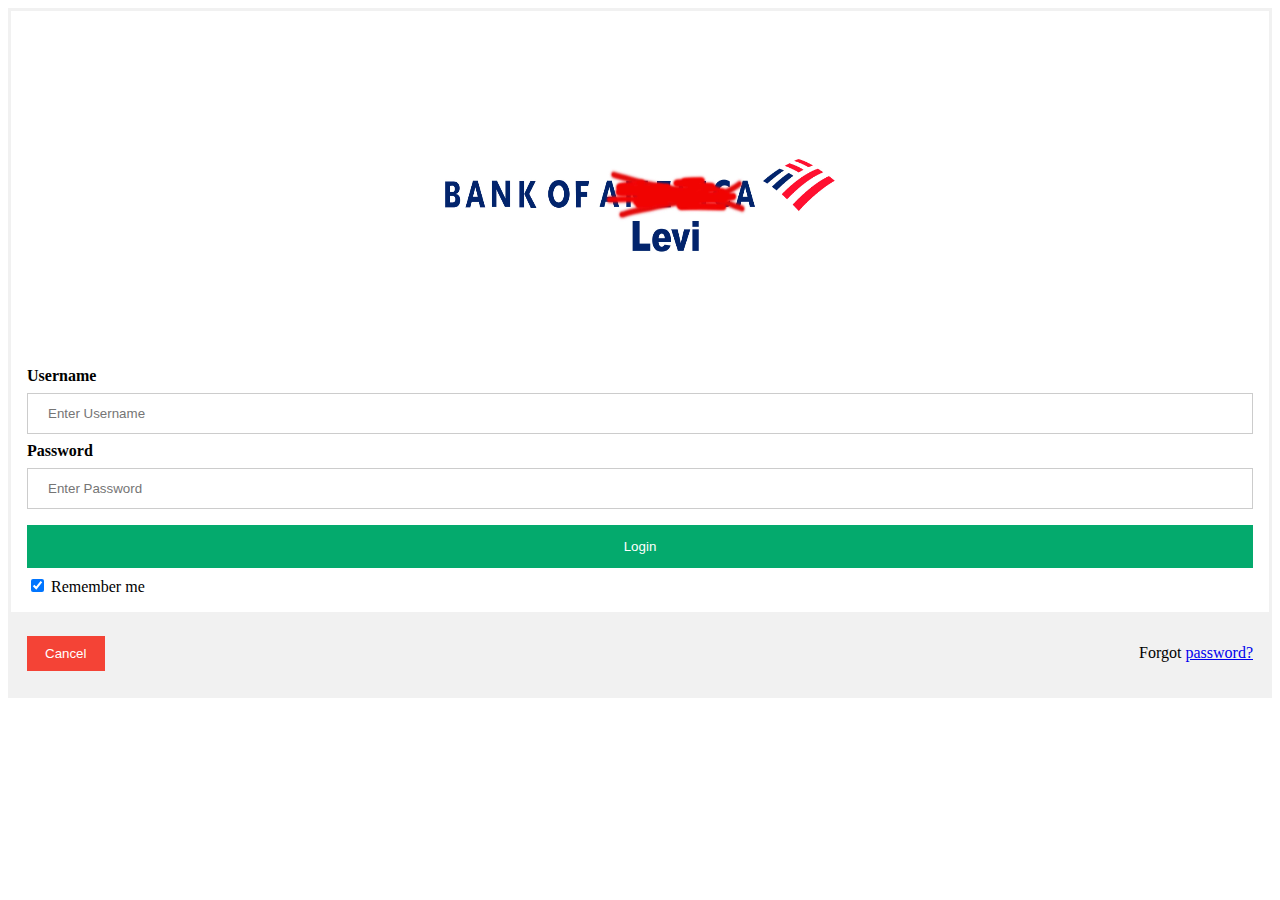
<file: target/P0_BankingFinal-1.0-SNAPSHOT/index.html>
<!DOCTYPE html>
<html lang="en">
<head>
    <meta charset="UTF-8">
    <meta http-equiv="X-UA-Compatible" content="IE=edge">
    <meta name="viewport" content="width=device-width, initial-scale=1.0">
    <link rel="stylesheet" href="index.css">
    <script src="index.js"></script>
    <title>Bank of Levi</title>
</head>
<body>
    <form action="action_page.php" method="post">
        <div class="imgcontainer">
          <img src="resources\images\bankoflevi.jpg" width="400" height="300" alt="logo" class="logo">
        </div>
      
        <div class="container">
          <label for="uname"><b>Username</b></label>
          <input type="text" placeholder="Enter Username" id="uname" required>
      
          <label for="psw"><b>Password</b></label>
          <input type="password" placeholder="Enter Password" id="psw" required>
      
          <button type="submit" onclick="auth()">Login</button>
          <label>
            <input type="checkbox" checked="checked" name="remember"> Remember me
          </label>
        </div>
      
        <div class="container" style="background-color:#f1f1f1">
          <button type="button" class="cancelbtn">Cancel</button>
          <span class="psw">Forgot <a href="#">password?</a></span>
        </div>
      </form>
    
</body>
</html>
</file>
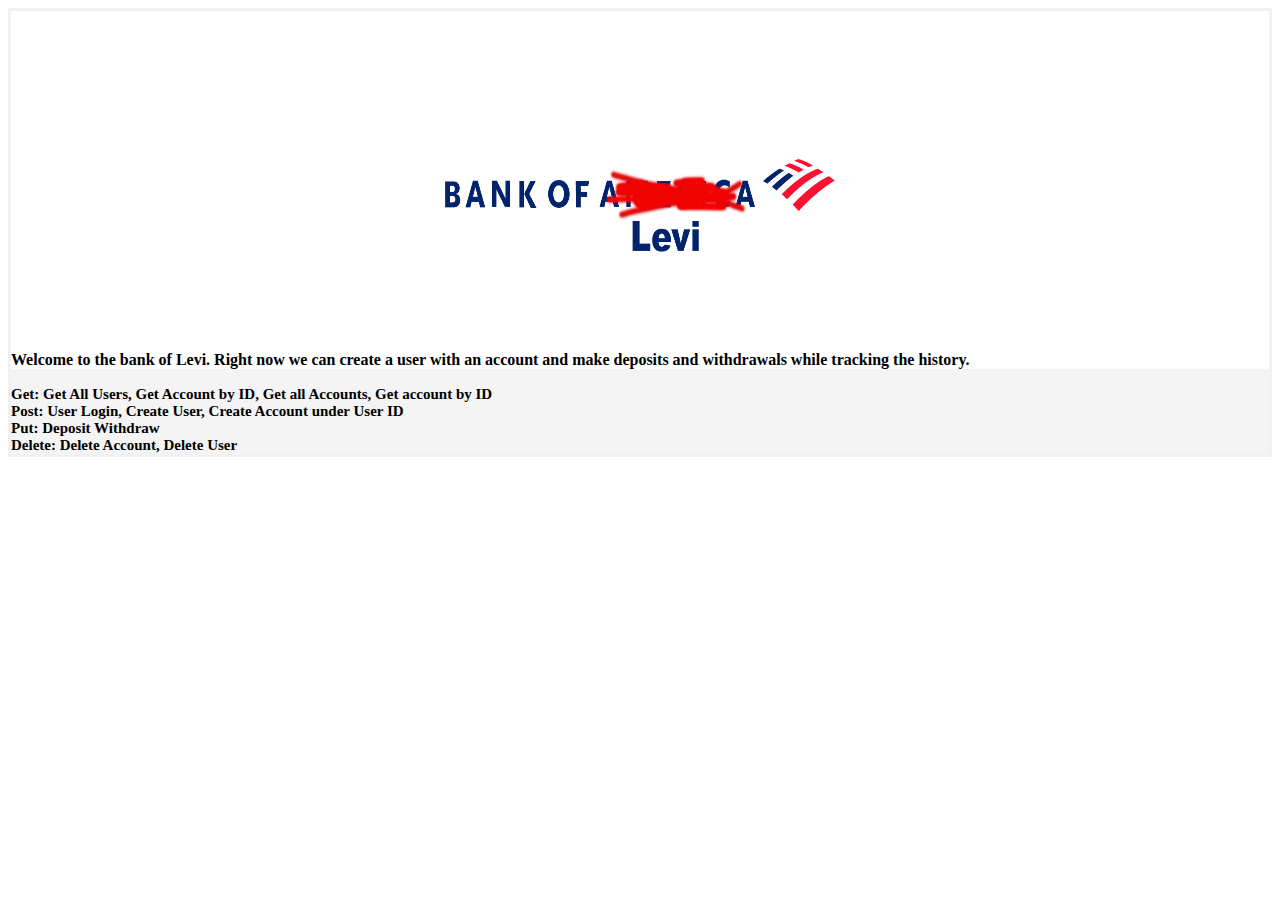
<file: src/main/webapp/index.html>
<!DOCTYPE html>
<html lang="en">
<head>
    <meta charset="UTF-8">
    <meta http-equiv="X-UA-Compatible" content="IE=edge">
    <meta name="viewport" content="width=device-width, initial-scale=1.0">
    <link rel="stylesheet" href="index.css">
    <script src="index.js"></script>
    <title>Bank of Levi</title>
</head>
<body>
    <form >
        <div class="imgcontainer">
          <img src="resources\images\bankoflevi.jpg" width="400" height="300" alt="logo" class="logo">
          
        </div>
        <label><b>Welcome to the bank of Levi. Right now we can create a user with an account and make deposits and withdrawals while tracking the history.</b></label>
          <br>
        
        
        <div class="container">
          <br>
          <label><b>Get: Get All Users, Get Account by ID, Get all Accounts, Get account by ID</b></label>
          <br>
          <label><b>Post: User Login, Create User, Create Account under User ID</b></label>
          <br>
          <label><b>Put: Deposit Withdraw</b></label>
          <br>
          <label><b>Delete: Delete Account, Delete User</b></label>
          <br>
        </div>
      
        </div>
      </form>
    
</body>
</html>
</file>
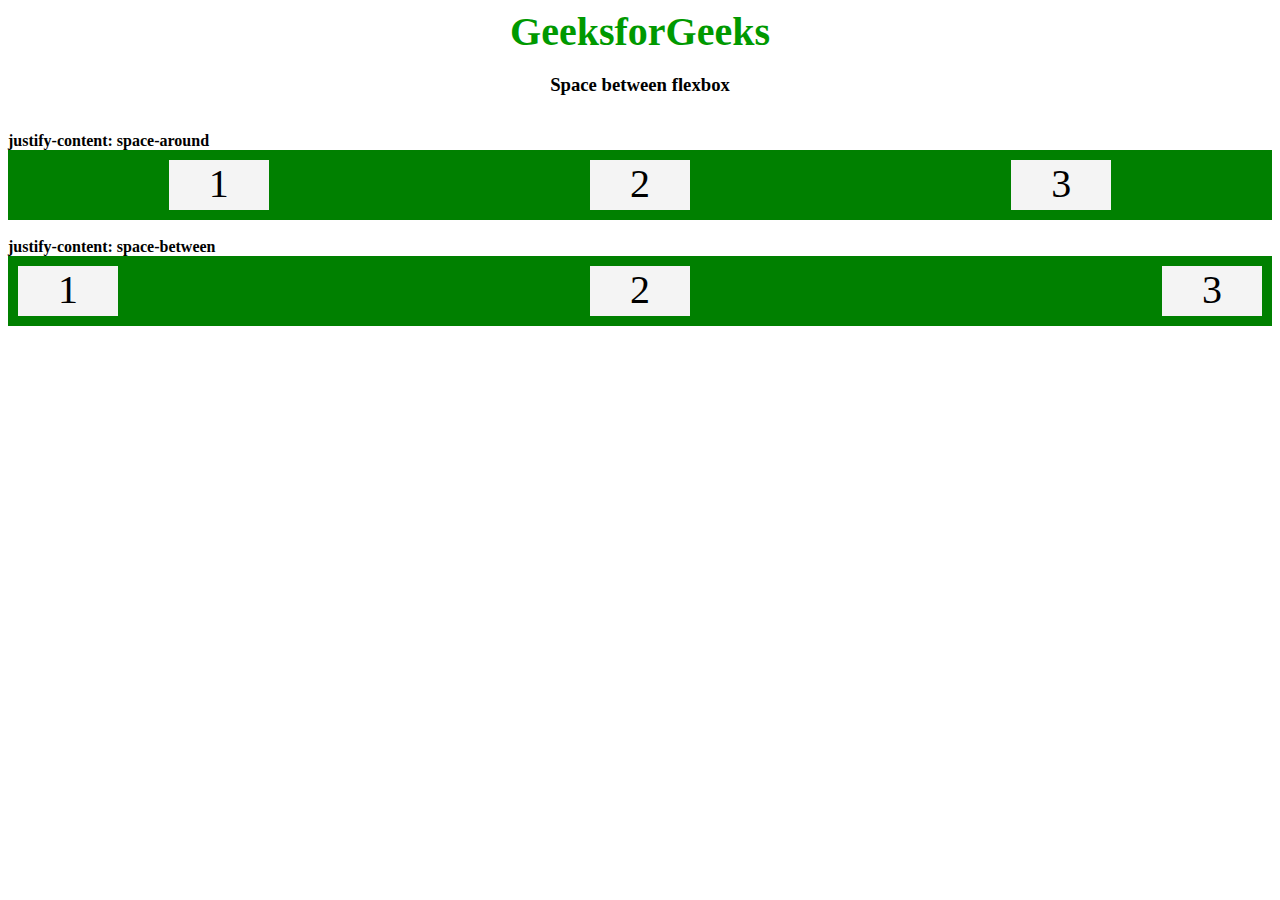
<file: target/P0_BankingFinal-1.0-SNAPSHOT/MyAccount.html>
<!DOCTYPE html>
<html lang="en">
<head>
    <meta charset="UTF-8">
    <meta http-equiv="X-UA-Compatible" content="IE=edge">
    <meta name="viewport" content="width=device-width, initial-scale=1.0">
    <link rel="stylesheet" href="index.css">
    <script src="index.js"></script>
    <title>Document</title>
</head>
<body>
    <div class = "geeks">GeeksforGeeks</div> 
        <h3>Space between flexbox</h3> 
   
        <br> 
        <b>justify-content: space-around </b> 
        <div class="flex2"> 
            <div class="flex-items">1</div> 
            <div class="flex-items">2</div> 
            <div class="flex-items">3</div> 
        </div> 
        <br> 
        <b>justify-content: space-between </b> 
        <div class="flex3"> 
            <div class="flex-items">1</div> 
            <div class="flex-items">2</div> 
            <div class="flex-items">3</div> 
        </div> 
        <br> 
</body>
</html>
</file>
<file: target/P0_BankingFinal-1.0-SNAPSHOT/index.css>
/* Bordered form */
form {
    border: 3px solid #f1f1f1;
  }
  
  /* Full-width inputs */
  input[type=text], input[type=password] {
    width: 100%;
    padding: 12px 20px;
    margin: 8px 0;
    display: inline-block;
    border: 1px solid #ccc;
    box-sizing: border-box;
  }
  
  /* Set a style for all buttons */
  button {
    background-color: #04AA6D;
    color: white;
    padding: 14px 20px;
    margin: 8px 0;
    border: none;
    cursor: pointer;
    width: 100%;
  }
  
  /* Add a hover effect for buttons */
  button:hover {
    opacity: 0.8;
  }
  
  /* Extra style for the cancel button (red) */
  .cancelbtn {
    width: auto;
    padding: 10px 18px;
    background-color: #f44336;
  }
  
  /* Center the avatar image inside this container */
  .imgcontainer {
    text-align: center;
    margin: 24px 0 12px 0;
  }
  
  /* Avatar image */
  img.avatar {
    width: 40%;
    border-radius: 50%;
  }
  
  /* Add padding to containers */
  .container {
    padding: 16px;
  }
  
  /* The "Forgot password" text */
  span.psw {
    float: right;
    padding-top: 16px;
  }
  
  /* Change styles for span and cancel button on extra small screens */
  @media screen and (max-width: 300px) {
    span.psw {
      display: block;
      float: none;
    }
    .cancelbtn {
      width: 100%;
    }
  }

  .flex2 { 
    display: flex; 
    justify-content: space-around; 
    background-color: green; 
} 
.flex3 { 
    display: flex; 
    justify-content: space-between; 
    background-color: green; 
} 
.flex-items { 
    background-color: #f4f4f4; 
    width: 100px; 
    height:50px; 
    margin: 10px; 
    text-align: center; 
    font-size: 40px; 
} 
h3 { 
    text-align:center; 
} 
.geeks { 
    font-size:40px; 
    text-align:center; 
    color:#009900; 
    font-weight:bold; 
}
</file>
<file: src/main/webapp/index.css>
/* Bordered form */
form {
    border: 3px solid #f1f1f1;
  }
  
  /* Full-width inputs */
  input[type=text], input[type=password] {
    width: 100%;
    padding: 12px 20px;
    margin: 8px 0;
    display: inline-block;
    border: 1px solid #ccc;
    box-sizing: border-box;
  }
  
  /* Set a style for all buttons */
  button {
    background-color: #04AA6D;
    color: white;
    padding: 14px 20px;
    margin: 8px 0;
    border: none;
    cursor: pointer;
    width: 100%;
  }
  
  /* Add a hover effect for buttons */
  button:hover {
    opacity: 0.8;
  }
  
  /* Extra style for the cancel button (red) */
  .cancelbtn {
    width: auto;
    padding: 10px 18px;
    background-color: #f44336;
  }
  
  /* Center the avatar image inside this container */
  .imgcontainer {
    text-align: center;
    margin: 24px 0 12px 0;
  }
  
  /* Avatar image */
  img.avatar {
    width: 40%;
    border-radius: 50%;
  }
  
  /* Add padding to containers */
  .container {
    background-color: #f4f4f4; 
    /* width: 100px; 
    height:50px; 
    margin: 10px;  */
    text-align: left; 
    font-size: 15px;
  }
  
  /* The "Forgot password" text */
  span.psw {
    float: right;
    padding-top: 16px;
  }
  
  /* Change styles for span and cancel button on extra small screens */
  @media screen and (max-width: 300px) {
    span.psw {
      display: block;
      float: none;
    }
    .cancelbtn {
      width: 100%;
    }
  }

  .flex2 { 
    display: flex; 
    justify-content: space-around; 
    background-color: green; 
} 
.flex3 { 
    display: flex; 
    justify-content: space-between; 
    background-color: green; 
} 
.flex-items { 
    background-color: #f4f4f4; 
    width: 100px; 
    height:50px; 
    margin: 10px; 
    text-align: center; 
    font-size: 40px; 
} 
h3 { 
    text-align:center; 
} 
.geeks { 
    font-size:40px; 
    text-align:center; 
    color:#009900; 
    font-weight:bold; 
}                     
.Title {
  background-color: #f4f4f4; 
  width: 100px; 
  height:50px; 
  margin: 10px; 
  text-align: center; 
  font-size: 40px; 
}
</file>
